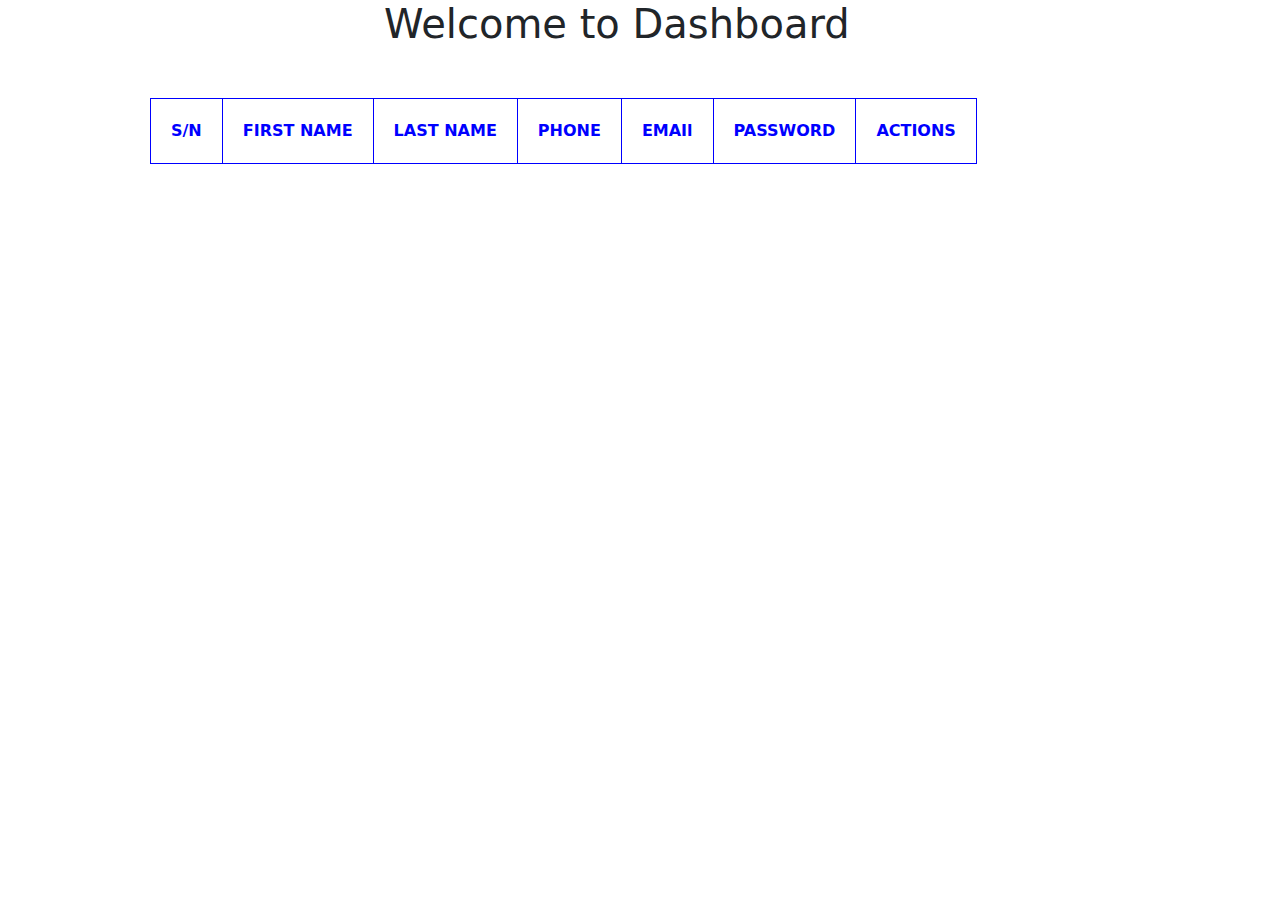
<file: public/dashboard.html>
<!DOCTYPE html>
<html lang="en">
<head>
    <meta charset="UTF-8">
    <meta name="viewport" content="width=device-width, initial-scale=1.0">
    <title>Document</title>
    <link rel="stylesheet" href="bootstrap.css">
</head>
<style>
    table, tr,td {
        margin-left: 150px;
        border: 1px solid blue;
        border-collapse: collapse;
         margin-top: 50px;
         padding: 20px;
         height: 10px;
         color: blue;
         width: fit-content;
    }  
    #tt{
        font-weight: bold;
    }
    #dash{
        margin-left: 400px;
        margin-top: 50px;
        font-size: 50px;
        font-weight: bold;
        color: blue;
    }
    ::placeholder{
        font-weight: bold;
        font-family: 'Courier New', Courier, monospace;
    }
    h1{
        margin-left: 30%;
    }
</style>
<body onload="display()">
    <h1>Welcome to Dashboard</h1>
    <table class="stripe table-striped" id="myTable">

    </table>
    <div class="modal fade" id="exampleModal" tabindex="-1" aria-labelledby="exampleModalLabel" aria-hidden="true">
        <div class="modal-dialog">
          <div class="modal-content">
            <div class="modal-header">
              <h1 class="modal-title fs-5" id="exampleModalLabel" data-bs-dismiss="modal" >Update Changes</h1>
              <button type="button" class="btn-close" data-bs-dismiss="modal" aria-label="Close"></button>
            </div>
            <div class="modal-body">
              <input type="text" placeholder="FIRST NAME" id="firstName1" class="w-100 text-dark rounded mt-2">
              <input type="text" placeholder="LAST NAME" id="lastName1" class="w-100 text-dark rounded mt-3">
              <input type="number" placeholder="PHONE NO:" id="phone1" class="w-100 text-dark rounded mt-3">
              <input type="text" placeholder="EMAIL" id="email1" class="w-100 text-daek rounded mt-3">
              <input type="text" placeholder="PASSWORD" id="password1" class="w-100 text-dark rounded mt-3">
            </div>
            <div class="modal-footer">
              <button type="button" class="btn btn-secondary" data-bs-dismiss="modal">Close</button>
              <button onclick="editItem() "type="button" class="btn btn-primary" data-bs-dismiss="modal">UPDATE</button>
            </div>
          </div>
        </div>
      </div>
<script src="bootstrap.js"></script>
    <script>
        // var gottenStudent = []
        var gotten = JSON.parse(localStorage.getItem('student'))
        gottenStudent = gotten
        console.log(gottenStudent);


        function display(){

        myTable.innerHTML = `
        <tr id=tt>
            <td>S/N</td>
            <td>FIRST NAME</td>
            <td>LAST NAME</td>
            <td>PHONE</td>
            <td>EMAIl</td>
            <td>PASSWORD</td>
            <td>ACTIONS</td>
            </tr>
    `
        for (let index = 0; index < gottenStudent.length; index++) {
            console.log(gottenStudent[index]);
        myTable.innerHTML += `
        <tr>
            <td>${index +1}</td>
            <td>${gottenStudent [index].firstname}</td>
            <td>${gottenStudent [index].lastname}</td>
            <td>${gottenStudent [index].phone}</td>
            <td>${gottenStudent [index].email}</td>
            <td>${gottenStudent [index].password}</td>
            
            <td>
                <button class="btn btn-danger" onclick="deleteItem(${index})">delete Item</button>
                <button type="button" class="btn btn-primary" data-bs-toggle="modal" data-bs-target="#exampleModal" onclick="editItem(${index})">edit Item</button></td>
            </tr>
            
        `        
        }
    }
    // } 
     function deleteItem (index){
        // console.log(index);
        var response = confirm("are you sure you want to continue?")
            if(response == true){
                gottenStudent.splice(index, 1)
                console.log(gottenStudent);
                display()      
            } 
            else("Enter details")
    } 
    
    function editItem(index){
        var input = firstName1.value
        var input1 = lastName1.value
        var input4 = phone1.value
        var input2 = email1.value
        var input3 = password1.value
        var newDetails = {
            firstname: input,
            lastname:input1,
            phone: input4,
            email: input2,
            password: input3
        }
        gottenStudent.splice(index, 1, newDetails)
        console.log(gottenStudent);
        display()
    }
    </script>
</body>
</html>
</file>
